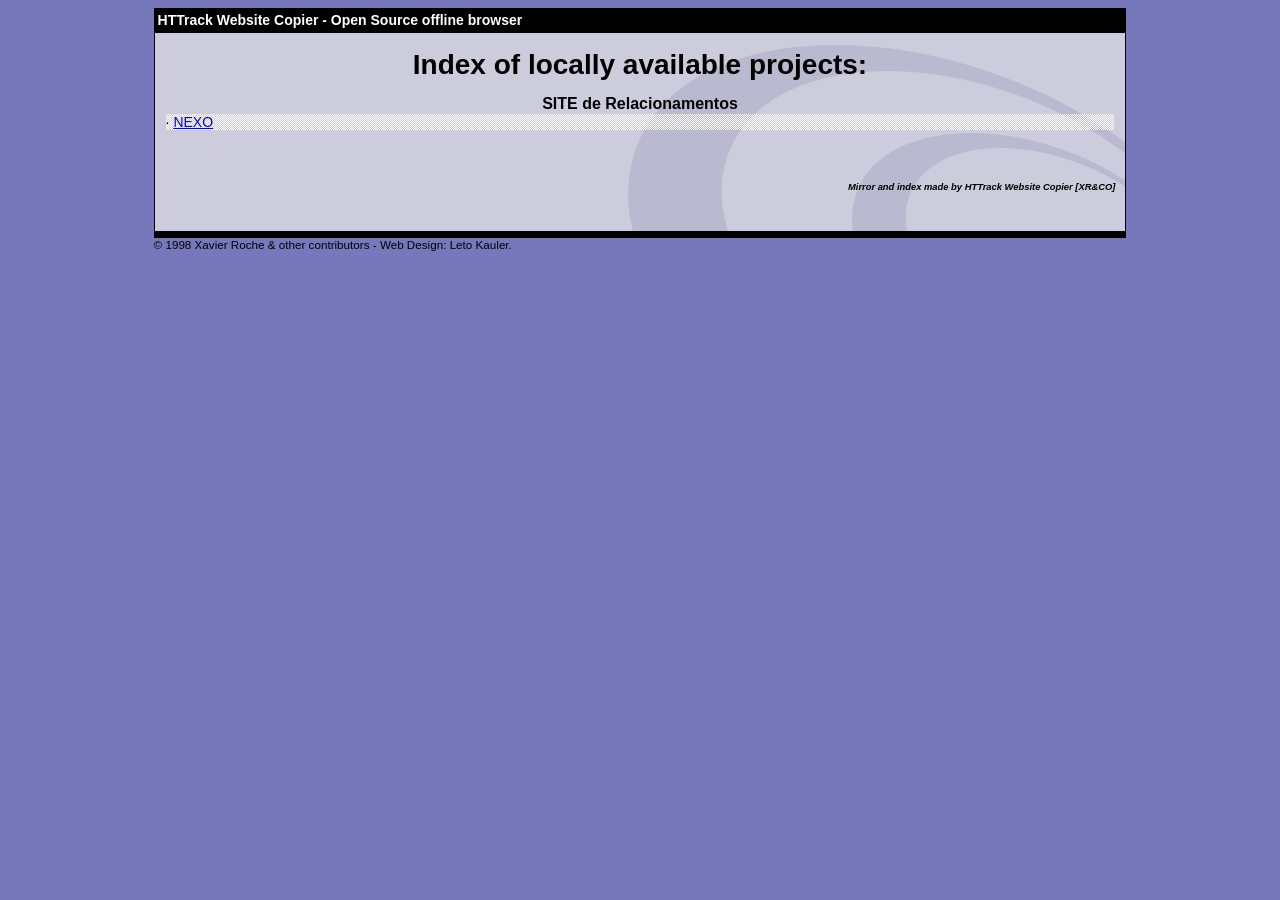
<file: index.html>
<html xmlns="http://www.w3.org/1999/xhtml" lang="en">

<head>
	<meta http-equiv="Content-Type" content="text/html; charset=utf-8" />
	<meta name="description" content="HTTrack is an easy-to-use website mirror utility. It allows you to download a World Wide website from the Internet to a local directory,building recursively all structures, getting html, images, and other files from the server to your computer. Links are rebuiltrelatively so that you can freely browse to the local site (works with any browser). You can mirror several sites together so that you can jump from one toanother. You can, also, update an existing mirror site, or resume an interrupted download. The robot is fully configurable, with an integrated help" />
	<meta name="keywords" content="httrack, HTTRACK, HTTrack, winhttrack, WINHTTRACK, WinHTTrack, offline browser, web mirror utility, aspirateur web, surf offline, web capture, www mirror utility, browse offline, local  site builder, website mirroring, aspirateur www, internet grabber, capture de site web, internet tool, hors connexion, unix, dos, windows 95, windows 98, solaris, ibm580, AIX 4.0, HTS, HTGet, web aspirator, web aspirateur, libre, GPL, GNU, free software" />
	<title>List of available projects - HTTrack Website Copier</title>
	<!-- Mirror and index made by HTTrack Website Copier/3.51-0 [XR&CO] -->

	<style type="text/css">
	<!--

body {
	margin: 0;  padding: 0;  margin-bottom: 15px;  margin-top: 8px;
	background: #77b;
}
body, td {
	font: 14px "Trebuchet MS", Verdana, Arial, Helvetica, sans-serif;
	}

#subTitle {
	background: #000;  color: #fff;  padding: 4px;  font-weight: bold; 
	}

#siteNavigation a, #siteNavigation .current {
	font-weight: bold;  color: #448;
	}
#siteNavigation a:link    { text-decoration: none; }
#siteNavigation a:visited { text-decoration: none; }

#siteNavigation .current { background-color: #ccd; }

#siteNavigation a:hover   { text-decoration: none;  background-color: #fff;  color: #000; }
#siteNavigation a:active  { text-decoration: none;  background-color: #ccc; }


a:link    { text-decoration: underline;  color: #00f; }
a:visited { text-decoration: underline;  color: #000; }
a:hover   { text-decoration: underline;  color: #c00; }
a:active  { text-decoration: underline; }

#pageContent {
	clear: both;
	border-bottom: 6px solid #000;
	padding: 10px;  padding-top: 20px;
	line-height: 1.65em;
	background-image: url(backblue.gif);
	background-repeat: no-repeat;
	background-position: top right;
	}

#pageContent, #siteNavigation {
	background-color: #ccd;
	}


.imgLeft  { float: left;   margin-right: 10px;  margin-bottom: 10px; }
.imgRight { float: right;  margin-left: 10px;   margin-bottom: 10px; }

hr { height: 1px;  color: #000;  background-color: #000;  margin-bottom: 15px; }

h1 { margin: 0;  font-weight: bold;  font-size: 2em; }
h2 { margin: 0;  font-weight: bold;  font-size: 1.6em; }
h3 { margin: 0;  font-weight: bold;  font-size: 1.3em; }
h4 { margin: 0;  font-weight: bold;  font-size: 1.18em; }

.blak { background-color: #000; }
.hide { display: none; }
.tableWidth { min-width: 400px; }

.tblRegular       { border-collapse: collapse; }
.tblRegular td    { padding: 6px;  background-image: url(fade.gif);  border: 2px solid #99c; }
.tblHeaderColor, .tblHeaderColor td { background: #99c; }
.tblNoBorder td   { border: 0; }


// -->
</style>

</head>

<body>
<table width="76%" border="0" align="center" cellspacing="0" cellpadding="3" class="tableWidth">
	<tr>
	<td id="subTitle">HTTrack Website Copier - Open Source offline browser</td>
	</tr>
</table>
<table width="76%" border="0" align="center" cellspacing="0" cellpadding="0" class="tableWidth">
<tr class="blak">
<td>
	<table width="100%" border="0" align="center" cellspacing="1" cellpadding="0">
	<tr>
	<td colspan="6"> 
		<table width="100%" border="0" align="center" cellspacing="0" cellpadding="10">
		<tr> 
		<td id="pageContent"> 
<!-- ==================== End prologue ==================== -->


<h1 ALIGN=Center>Index of locally available projects:</H1>
  <table border="0" width="100%" cellspacing="1" cellpadding="0">
		<TH>
		<BR/>
			SITE de Relacionamentos
		</TH>
		<TR>
		  <TD BACKGROUND="fade.gif">
                    &middot; <A HREF="NEXO/index.html">NEXO</A>
   		  </TD>
		</TR>
	</TABLE>
	<BR>
	<H6 ALIGN="RIGHT">
         <I>Mirror and index made by HTTrack Website Copier [XR&amp;CO]</I>
	</H6>
	<!-- Mirror and index made by HTTrack Website Copier/3.51-0 [XR&CO] -->
	<!-- Thanks for using HTTrack Website Copier! -->

<!-- ==================== Start epilogue ==================== -->
		</td>
		</tr>
		</table>
	</td>
	</tr>
	</table>
</td>
</tr>
</table>

<table width="76%" border="0" align="center" valign="bottom" cellspacing="0" cellpadding="0">
	<tr>
	<td id="footer"><small>&copy; 1998 Xavier Roche &amp; other contributors - Web Design: Leto Kauler.</small></td>
	</tr>
</table>

</body>

</html>
</file>
